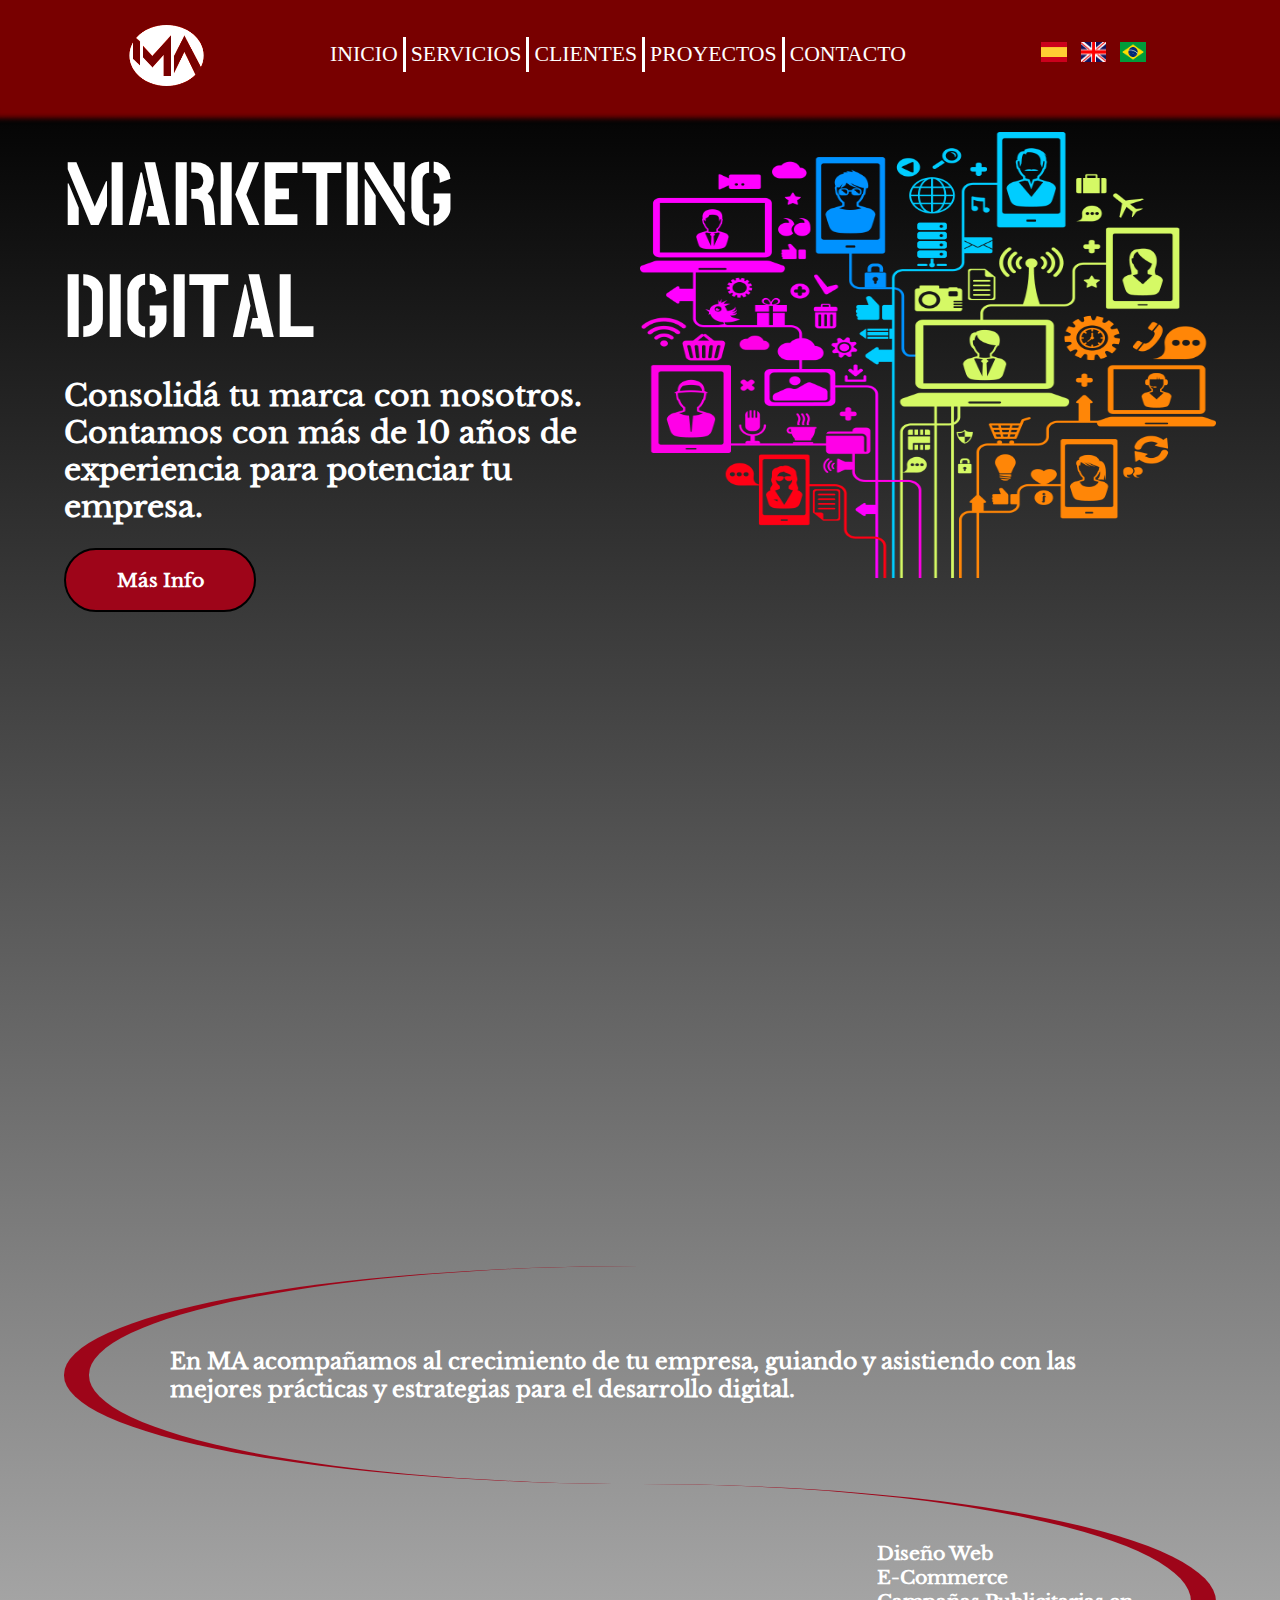
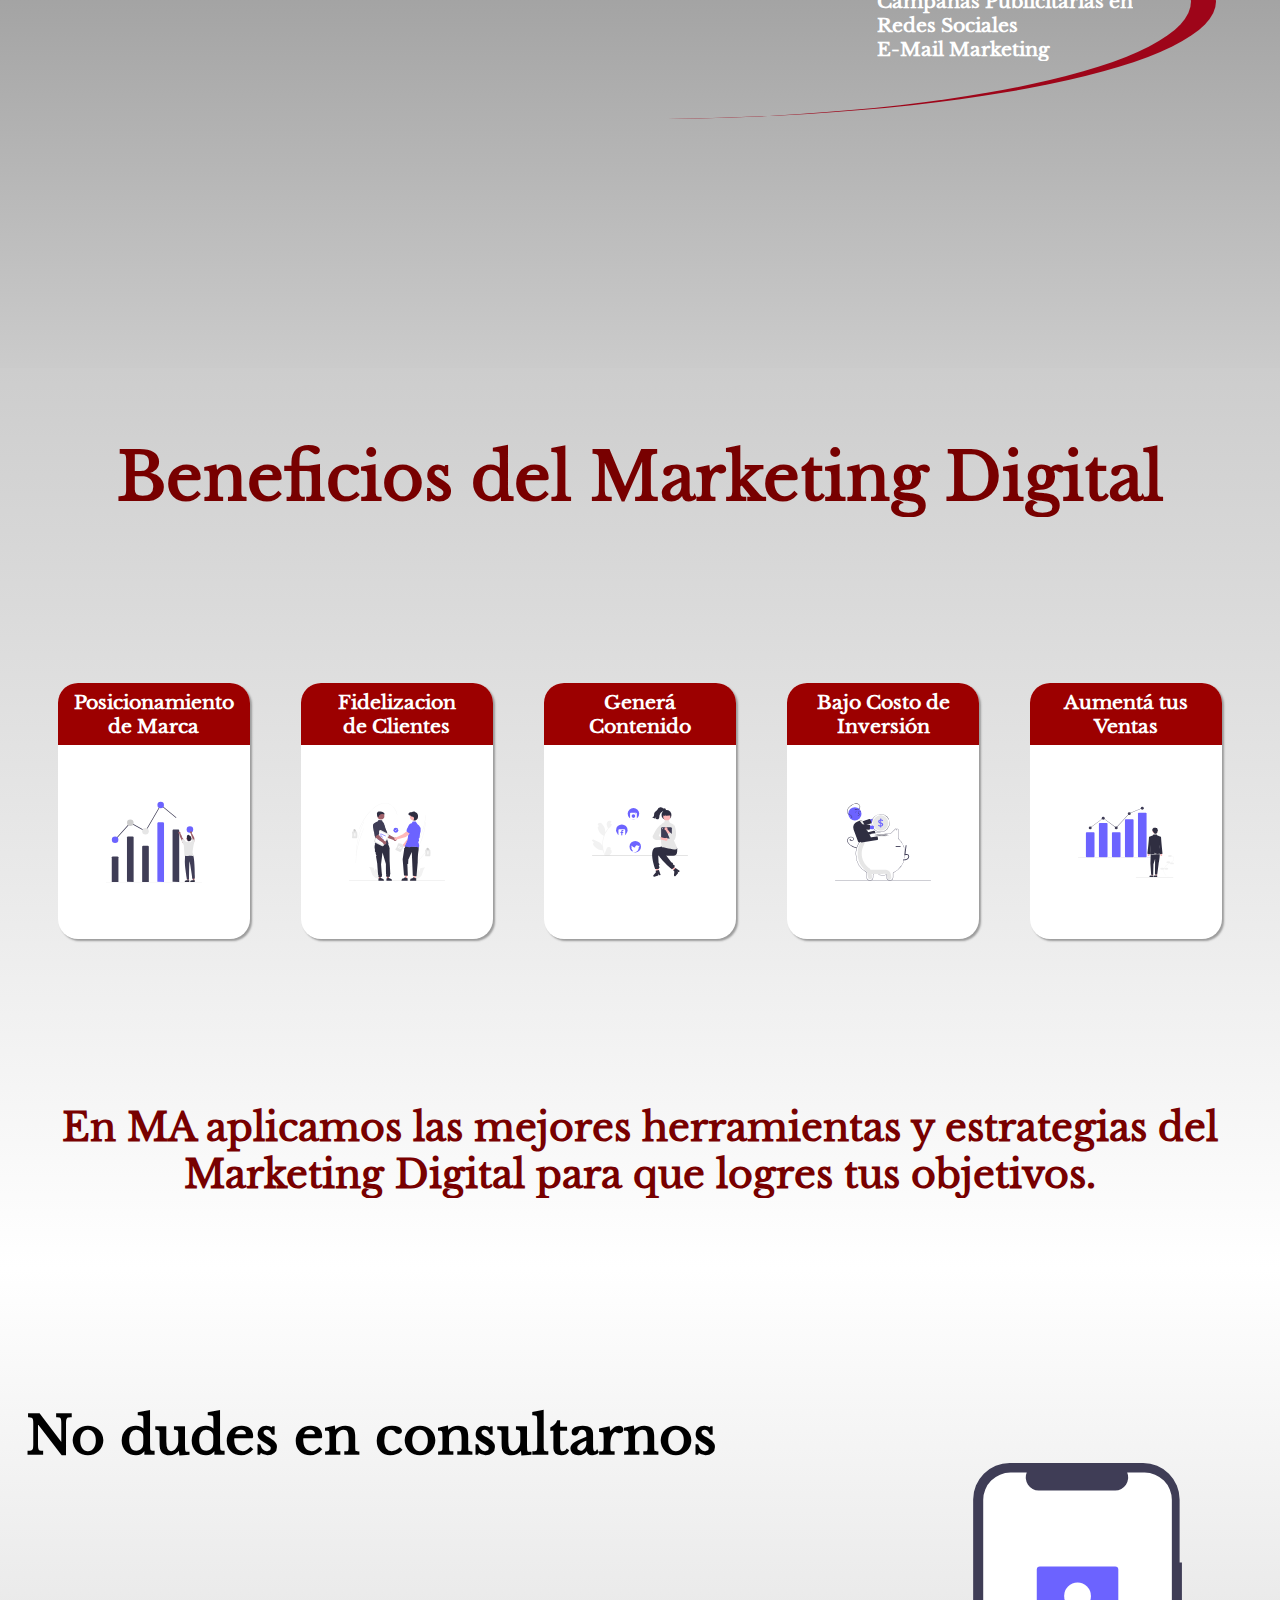
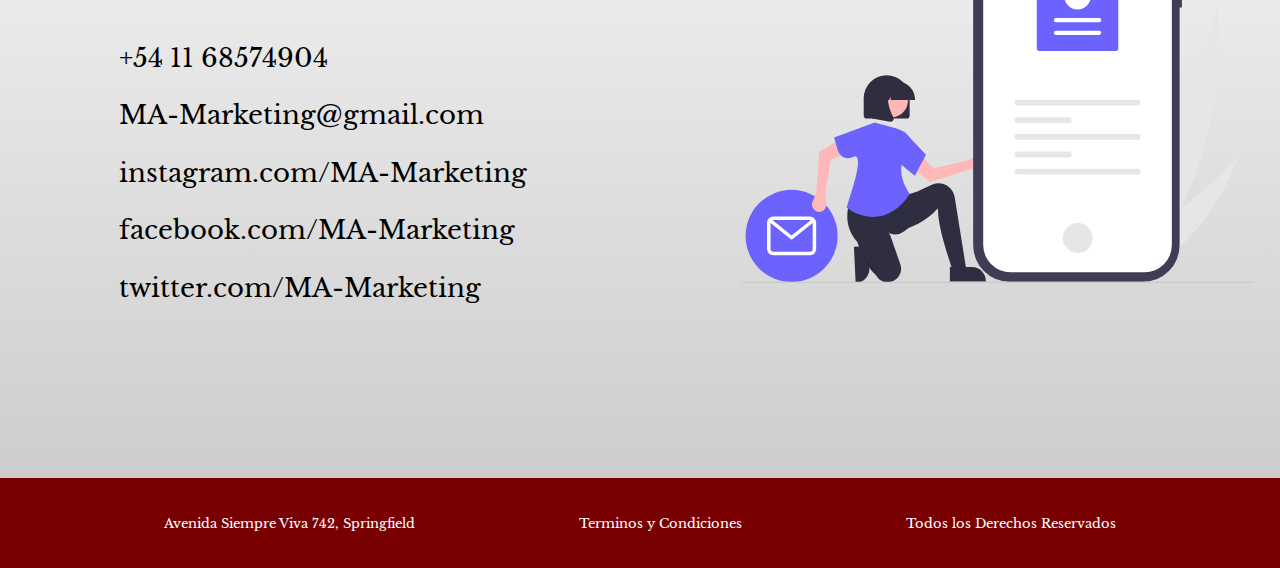
<file: index.html>
<!DOCTYPE html>
<html lang="en">

<head>
    <meta charset="UTF-8">
    <meta http-equiv="X-UA-Compatible" content="IE=edge">
    <meta name="viewport" content="width=device-width, initial-scale=1.0">
    <title>Mi Landing Page</title>
    <link rel="stylesheet" href="styles.css">
    <link rel="stylesheet" href="https://cdnjs.cloudflare.com/ajax/libs/font-awesome/6.1.1/css/all.min.css"
        integrity="sha512-KfkfwYDsLkIlwQp6LFnl8zNdLGxu9YAA1QvwINks4PhcElQSvqcyVLLD9aMhXd13uQjoXtEKNosOWaZqXgel0g=="
        crossorigin="anonymous" referrerpolicy="no-referrer" />
    <link rel="icon" type="image/png" href="icon2.png">
</head>

<body>
    <header>
        <nav>
            <div class="logo"><img src="logo.png" class="logo" alt="logo"><span class="brillo"></span></div>
            <label for="menu-toggle" class="bar"><i class="fas fa-bars"></i></label>
            <input type="checkbox" id="menu-toggle" class="menu-toggle">
            <ul id="menu">
                <li class="menu0"><a>INICIO</a></li>
                <li class="menu"><a>SERVICIOS</a></li>
                <li class="menu"><a>CLIENTES</a></li>
                <li class="menu"><a>PROYECTOS</a></li>
                <li class="menu"><a>CONTACTO</a></li>
            </ul>
            <div>
                <ul class="language">
                    <li class="lang"><input type="image" src="españa.png" class="icon" alt="español"></li>
                    <li class="lang"><input type="image" src="english.png" class="icon" alt="english"></li>
                    <li class="lang"><input type="image" src="brasil.png" class="icon" alt="português"></li>
                </ul>
            </div>
        </nav>
    </header>

    <section class="section_hero">
        <div class="text_container">
            <h2>MARKETING DIGITAL</h2>
            <h3>Consolidá tu marca con nosotros. Contamos con más de 10 años de experiencia para potenciar tu empresa.
            </h3>
            <div class="button">
                <button><a>Más Info</a></button>
            </div>
        </div>
        <img src="images.png" class="img1" alt="imagen ilustrativa">
    </section>

    <section id="Info">
        <div id="Mision">
            <h3>En MA acompañamos al crecimiento de tu empresa, guiando y asistiendo con las mejores prácticas y
                estrategias para el desarrollo digital.</h3>
        </div>
        <div id="Servicios">
            <ul>
                <li>Diseño Web</li>
                <li>E-Commerce</li>
                <li>Campañas Publicitarias en<br>Redes Sociales</li>
                <li>E-Mail Marketing</li>
            </ul>
        </div>
    </section>

    <section class="beneficios">
        <h3 class="ben">Beneficios del Marketing Digital</h3>
        <div class="cards">
            <div class="card">
                <h4 class="benh4">Posicionamiento de Marca</h4>
                <img src="undraw_visual_data_re_mxxo.svg" alt="imágen ilustrativa" class="benimg">
            </div>
            <div class="card">
                <h4 class="benh4">Fidelizacion de Clientes</h4>
                <img src="undraw_business_deal_re_up4u.svg" alt="imágen ilustrativa" class="benimg">
            </div>
            <div class="card">
                <h4 class="benh4">Generá Contenido</h4>
                <img src="undraw_social_girl_re_kdrx.svg" alt="imágen ilustrativa" class="benimg">
            </div>
            <div class="card">
                <h4 class="benh4">Bajo Costo de Inversión</h4>
                <img src="undraw_savings_re_eq4w.svg" alt="imágen ilustrativa" class="benimg">
            </div>
            <div class="card">
                <h4 class="benh4">Aumentá tus Ventas</h4>
                <img src="undraw_investing_re_bov7.svg" alt="imágen ilustrativa" class="benimg">
            </div>
        </div>
        <h3 class="estr">En MA aplicamos las mejores herramientas y estrategias del Marketing Digital para que logres
            tus objetivos.</h3>
    </section>

    <section class="contacto">
        <div class="cont">
            <h3>No dudes en consultarnos</h3>
            <ul class="redes">
                <li class="contli"><a class="redes" href="www.web.whatsapp.com"><i
                            class="fa-brands fa-whatsapp"></i></a>+54 11 68574904</li>
                <li class="contli"><a class="redes" href="www.gmail.com"><i
                            class="fa-solid fa-at"></i></a>MA-Marketing@gmail.com</li>
                <li class="contli"><a class="redes" href="www.instagram.com"><i
                            class="fa-brands fa-instagram"></i></a>instagram.com/MA-Marketing</li>
                <li class="contli"><a class="redes" href="www.facebook.com"><i
                            class="fa-brands fa-facebook"></i></a>facebook.com/MA-Marketing</li>
                <li class="contli"><a class="redes" href="www.twitter.com"><i
                            class="fa-brands fa-twitter"></i></a>twitter.com/MA-Marketing</li>
            </ul>
        </div>
        <img src="undraw_personal_email_re_4lx7.svg" alt="imágen ilustrativa" class="contimg">
    </section>

    <footer>
        <ul class="footer">
            <il>Avenida Siempre Viva 742, Springfield</il>
            <il>Terminos y Condiciones</il>
            <il>Todos los Derechos Reservados</il>
        </ul>
    </footer>

</body>

</html>
</file>
<file: styles.css>
* {
    margin: 0;
    padding: 0;
    overflow-x: hidden;
    overflow-y: visible
}

body {
    display: flex;
    flex-direction: column;
    align-content: center;
    min-height: 100vh;
    width: 100vw;
    background: linear-gradient(to bottom, #000000 2%, #ffffff 65%);
    margin: 0 auto;
    box-sizing: border-box;
    font-family: LibreBaskerville-Regular;

}

header {
    display: flex;
    justify-content: center;
    background-color: #780000;
    box-shadow: 0px 5px 5px 5px #780000;
    box-sizing: content-box;
    overflow-y: hidden;

}

nav {
    display: flex;
    justify-content: space-around;
    align-items: center;
    height: 12vh;
    width: 90vw;
    align-content: center;
    font-family: 'Times New Roman', Times, serif;
    overflow-y: hidden;
}

.bar {
    size: 70%;
    display: none;
    overflow-y: hidden;
}

.menu-toggle {
    display: none;
    overflow-y: hidden;
}




li a:hover {
    cursor: pointer;
    font-size: 2vw;
    overflow-y: hidden;

}

.menu0 {
    display: inline;
    align-self: center;
    padding: 5px;
    font-size: 1.7vw;
    color: #ffffff;
    overflow-y: hidden;

}

.menu {
    display: inline;
    align-self: center;
    padding: 5px;
    font-size: 1.7vw;
    color: #ffffff;
    border-left-style: solid;
    overflow-y: hidden;

}

.logo {
    display: inline-flexbox;
    flex-direction: row;
    align-self: center;
    left: 2vw;
    padding: 2px;
    width: 6vw;
    height: 5vw;
    border-radius: 100%;
    overflow-y: hidden;

}

.brillo {
    display:block;
    position: relative;
    top: -110%;
    height: 40vh;
    width: 13vw;
    background: url(brillog.png) no-repeat;
    animation-name: brillo;
    animation-duration: 5s;
    animation-iteration-count: infinite;
    overflow-y: hidden;
}

@keyframes brillo{
    0% {
        transform: translateX(-150%);
      }
    
      100% {
        transform: translateX(120%)
      }

}

.lang {
    display: inline;
    padding: 5px;
    overflow-y: hidden;

}

.icon {
    display: inline;
    align-self: center;
    width: 2vw;
    height: 1.5vw;
    border-left-style: none;
    overflow-y: hidden;

}

.language {
    padding: 5px;
    overflow-y: hidden;
}

#menu {
    display: inline-flex;
    flex-direction: row;
    overflow-y: hidden;

}

@font-face {
    font-family: StickNoBills;
    src: url(Fuentes/StickNoBills.ttf);
}

@font-face {
    font-family: OleoScriptSwashCaps-Bold;
    src: url(Fuentes/OleoScriptSwashCaps-Bold.ttf);
}

@font-face {
    font-family: LibreBaskerville-Regular;
    src: url(Fuentes/LibreBaskerville-Regular.ttf);
}

.section_hero {
    display: flex;
    align-items: stretch;
    align-self: center;
    justify-content: space-between;
    height: 100vh;
    box-sizing: border-box;
    margin: 1vh 0vw 0vh 0vw;
    padding: 1%;
    color: #ffffff;
    font-family: LibreBaskerville-Regular;
    font-size: 2vw;
    overflow-y: hidden;

}

.text_container {
    width: 45vw;
    overflow-y: hidden;
}

h2 {
    font-family: StickNoBills;
    font-size: 7vw;
    padding: 2% 0;
    overflow-y: hidden;
}

button {
    height: 5vw;
    width: 15vw;
    border-radius: 100px;
    border-style: solid;
    color: #ffffff;
    font-weight: bold;
    border-color: black;
    background-color: #9E0519;
    font-family: LibreBaskerville-Regular;
    font-size: 1.5vw;
    padding: 2%;
    margin-top: 4%;
    overflow-y: hidden;
}

button:hover {
    cursor: pointer;
    background-color: #780000;
    overflow-y: hidden;

}

.img1 {
    align-self: top;
    box-sizing: border-box;
    width: 45vw;
    height: 35vw;
    overflow-y: hidden;

}

#Info {
    display: flex;
    flex-direction: column;
    justify-content: center;
    align-content: center;
    margin: 2% 5%;
    height: 100vh;
    font-family: LibreBaskerville-Regular;
    font-size: 1.5vw;
    color: #ffffff;
    font-weight: bolder;
    overflow-y: hidden;

}

#Mision {
    padding: 7%;
    justify-content: right;
    border-top-left-radius: 50%;
    border-bottom-left-radius: 50%;
    border-color: #9E0519;
    border-left-style: solid;
    border-left-width: 25px;
    overflow-y: hidden;

}

#Servicios {
    display: flex;
    padding: 5%;
    justify-content: right;
    border-bottom-right-radius: 50%;
    border-top-right-radius: 50%;
    border-color: #9E0519;
    border-right-style: solid;
    border-right-width: 25px;
    overflow-y: hidden;

}

.beneficios{
    display: flex;
    flex-direction: column;
    justify-content: space-around;
    height: 100vh;
    overflow-y: hidden;
    background: linear-gradient(to bottom, #cdcdcd, #ffffff);
    
}

.ben{
    display: flex;
    justify-content: center;
    color: #780000;
    font-size: 5vw;
    overflow-y: hidden;
    
}

.cards{
    display: flex;
    justify-content: center;
    align-items: center;
    overflow-y: hidden;
    
}

.card{
    display: flex;
    flex-direction: column;
    justify-content: space-between;
    align-items: center;
    width: 15vw;
    height: 20vw;
    margin: 2vw;
    background-color: white;
    box-shadow: #9c9c9c 2px 2px 2px;
    border-radius: 20px;
    overflow-y: hidden;
}

.benh4{
    display: flex;
    justify-content: center;
    align-items: center;
    text-align: center;
    padding: 2vw;
    font-size: 1.5vw;
    background-color: #9c0000;
    color: #ffffff;
    box-sizing: border-box;
    height: 5vw;
    width: 15vw;
    overflow-y: hidden;
    
}

.benimg{
    box-sizing: border-box;
    width: 7.5vw;
    height: 15vw;
    margin: 1vw;
    overflow-y: hidden;
    
}

.estr{
    display: flex;
    justify-content: center;
    text-align: center;
    color: #780000;
    font-size: 3vw;
    overflow-y: hidden;

}

.contacto{
    display: flex;
    height: 90vh;
    width: 100vw;
    justify-content: space-evenly;
    overflow-y: hidden;
    background: linear-gradient(to bottom, #ffffff, #cdcdcd);
}

.cont{
    display: flex;
    flex-direction: column;
    align-items: flex-start;
    justify-content: space-evenly;
    color: #000000;
    font-size: 3.5vw;
    overflow-y: hidden;

}

.contli{
    padding: 1vw;
}

.redes{
    margin: 2vh;
    color: #000000;
    font-size: 2vw;
    padding: 1vh;
    overflow-y: hidden;
}

.contimg{
    width: 40vw;
    overflow-y: hidden;
}

footer{
    display: flex;
    justify-content: center;
    align-items: center;
    height: 10vh;
    width: 100vw;
    background-color: #780000;
    color: #ffffff;
    font-size: 1vw;
}

.footer{
    display:flex;
    justify-content: space-evenly;
    width: 100%;
}

@media (max-width: 989.98px) {

    body header nav ul li.menu a {
        font-size: 3vh;
    }

    body header nav ul li.menu0 a {
        font-size: 3vh;
    }

    body header nav ul li a:hover {
        cursor: pointer;
        font-size: 3.5vh;

    }

    body header nav div ul li.lang {
        display: block;
        align-self: center;
        padding: 1px;
        right: 2vw;
        box-sizing: border-box;
    }

    body section.section_hero {
        display: flex;
        height: 85vh;
        width: 90%;
        align-content: space-around;
        flex-direction: column;
        margin: 0 2vw;
        align-items: center;
    }

    body section.section_hero div.text_container {
        display: flex;
        box-sizing: border-box;
        height: 70vh;
        text-align: center;
        flex-direction: column;
        justify-content: space-around;

    }

    body section.section_hero div.text_container h3 {
        margin: 5%;
    }

    body section.section_hero img {
        display: none;
        margin: 0;
        padding: 0;

    }

@media (max-width: 731.98px) {


    #menu {

        width: 100vw;
        height: 88.5vh;
        position: absolute;
        top: 11vh;
        background-color: black;
        flex-direction: column;
        align-items: center;
        justify-content: space-evenly;
        transform: translateX(-100%);
        transition: all 0.5s ease-out;

    }

    .bar {
        display: block;
        align-self: center;
        color: white;

    }

    .menu0 {
        padding: 2vh;
    }

    .menu {
        padding: 2vh;
        border-style: none;
    }

    #menu-toggle:checked~#menu {
        transform: translateX(0);
        transition: all 0.5s ease-in;
    }

    footer {
        font-size: 1vh;
    }

}
</file>
